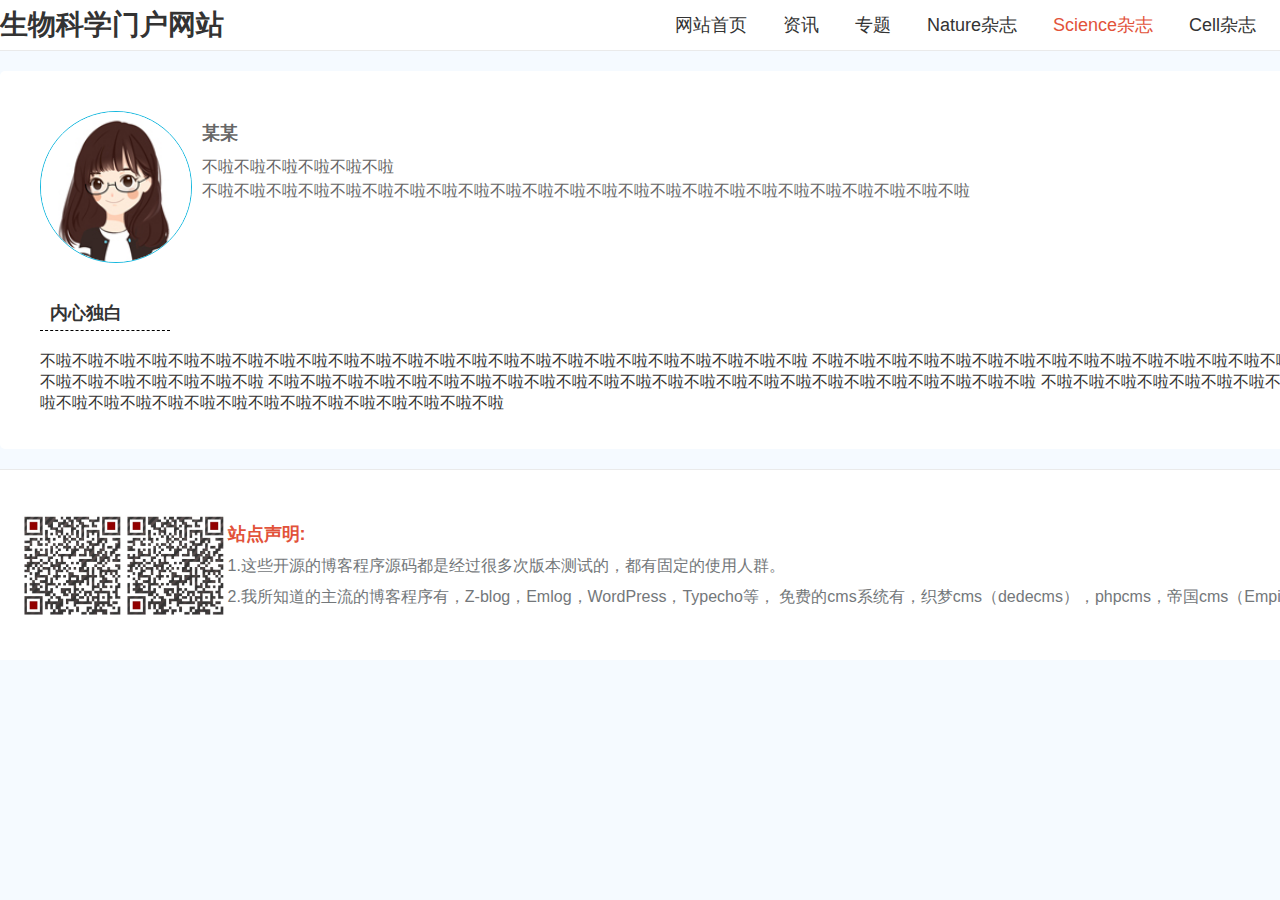
<file: aboutme.html>
<!DOCTYPE html>
<html lang="en">
<head>
    <meta charset="UTF-8">
    <title>aboutme</title>
    <link rel="stylesheet" href="./css/aboutme.css">
</head>
<body>
<div class="header">  <!--顶部-->
    <div class="header_box">  <!--顶部内宽居中-->
        <!--        浮动：使块元素无间隙排列-->
        <h1><a href="">生物科学门户网站</a></h1> <!--顶部左侧-->
        <ul class="nav"><!--顶部中间-->
            <li><a href="index.html">网站首页</a></li> <!--文字颜色固定-->
            <li><a href="personal.html">资讯</a></li> <!--鼠标放在文字上，文字颜色改变-->
            <li><a href="" >专题</a></li>
            <li><a href="">Nature杂志</a></li>
            <li><a href="aboutme.html"  style="color:#E2523A ">Science杂志</a></li>
            <li><a href="time.html">Cell杂志</a></li>
            <li><a href="liuyan.html">留言</a></li>
            <li> <a href="" class="iconfont icon-iconfontzhizuobiaozhun22"></a></li>
        </ul>
        <!--        <div class="search">-->
        <!--            <a href="" class="iconfont icon-iconfontzhizuobiaozhun22"></a>-->
        <!--        </div>&lt;!&ndash;顶部右侧&ndash;&gt;-->
    </div>
</div>
<div class="main">
    <div class="recommend">
        <div class="avatar"><img src="./image/avatar.jpg" alt=""></div>
        <div class="content"><h2 class="name">某某</h2>
            <div class="title">不啦不啦不啦不啦不啦不啦<br>
                不啦不啦不啦不啦不啦不啦不啦不啦不啦不啦不啦不啦不啦不啦不啦不啦不啦不啦不啦不啦不啦不啦不啦不啦</div>
        </div>
    </div>
    <div class="word">
        <h2 class="neixindubai">内心独白</h2>
        <p>不啦不啦不啦不啦不啦不啦不啦不啦不啦不啦不啦不啦不啦不啦不啦不啦不啦不啦不啦不啦不啦不啦不啦不啦
            不啦不啦不啦不啦不啦不啦不啦不啦不啦不啦不啦不啦不啦不啦不啦不啦不啦不啦不啦不啦不啦不啦不啦不啦
            不啦不啦不啦不啦不啦不啦不啦不啦不啦不啦不啦不啦不啦不啦不啦不啦不啦不啦不啦不啦不啦不啦不啦不啦
            不啦不啦不啦不啦不啦不啦不啦不啦不啦不啦不啦不啦不啦不啦不啦不啦不啦不啦不啦不啦不啦不啦不啦不啦</p>
    </div>
</div>
<div class="bottom">
    <div class="bottom_box">
        <img src="./image/6.png" alt="">
        <img src="./image/6.png" alt="">
        <div class="info">
            <h6>站点声明:</h6>
            <p>1.这些开源的博客程序源码都是经过很多次版本测试的，都有固定的使用人群。</p>
            <p>2.我所知道的主流的博客程序有，Z-blog，Emlog，WordPress，Typecho等，
                免费的cms系统有，织梦cms（dedecms），phpcms，帝国cms（EmpireCMS）等。 </p>
        </div>
    </div>
</div>
</body>
</html>
</file>
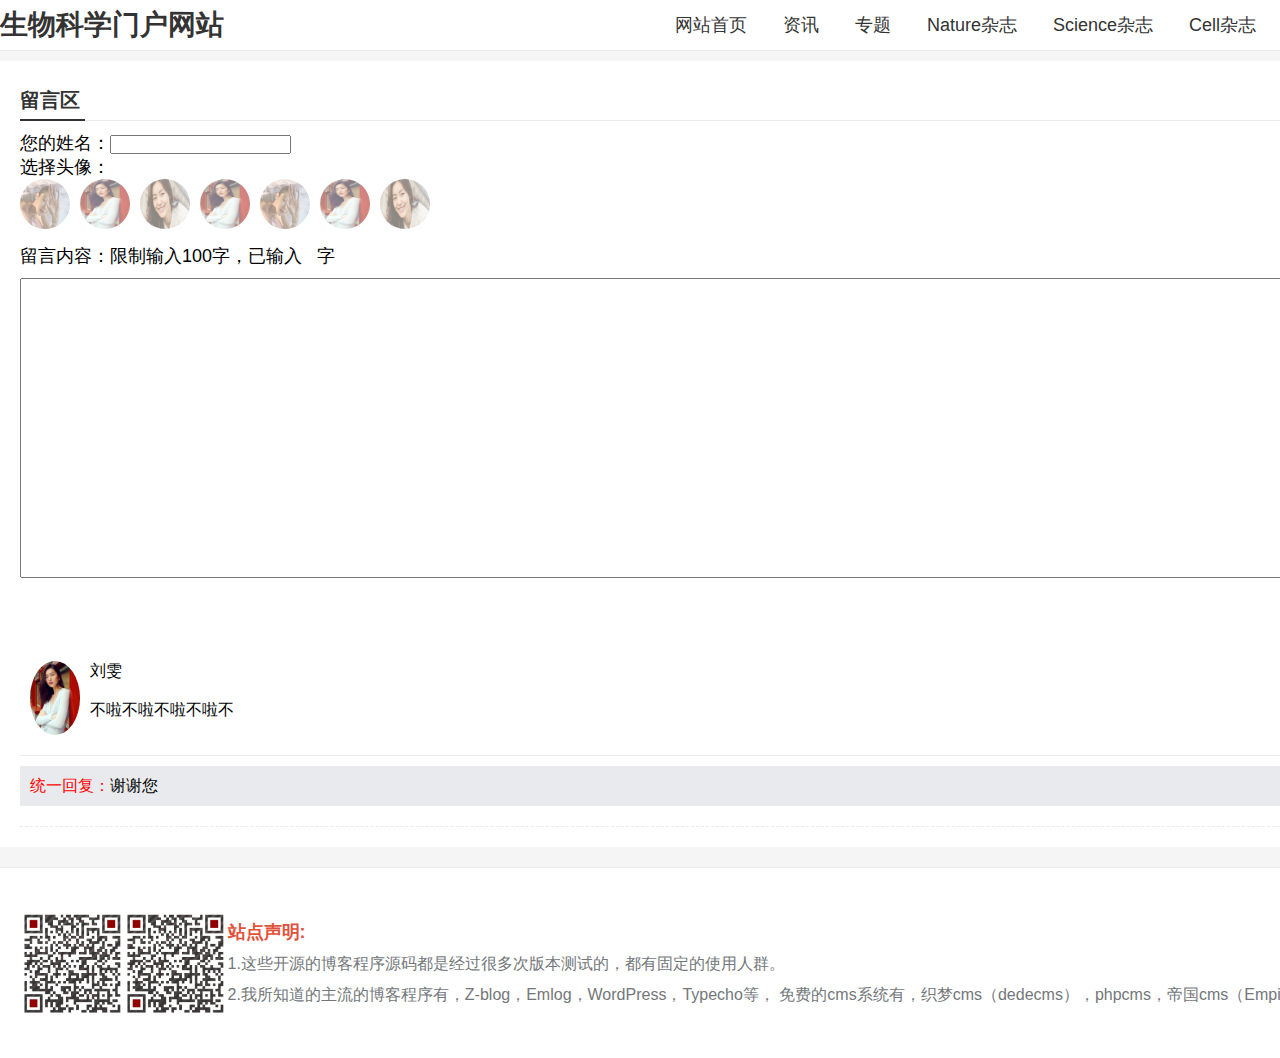
<file: liuyan.html>
<!DOCTYPE html>
<html lang="en">
<head>
    <meta charset="UTF-8">
    <title>留言</title>
    <link rel="stylesheet" href="./css/liuyan.css">

</head>
<script src="./js/liuyan.js">
</script>
<body>
<!DOCTYPE html>
<html lang="en">
<head>
    <meta charset="UTF-8">
    <title>留言</title>
    <link rel="stylesheet" href="./css/liuyan.css">
</head>
<body>
<div class="header">  <!--顶部-->
    <div class="header_box">  <!--顶部内宽居中-->
        <!--        浮动：使块元素无间隙排列-->
        <h1><a href="">生物科学门户网站</a></h1> <!--顶部左侧-->
        <ul class="nav"><!--顶部中间-->
            <li><a href="index.html">网站首页</a></li> <!--文字颜色固定-->
            <li><a href="personal.html">资讯</a></li> <!--鼠标放在文字上，文字颜色改变-->
            <li><a href="">专题</a></li>
            <li><a href="">Nature杂志</a></li>
            <li><a href="aboutme.html">Science杂志</a></li>
            <li><a href="time.html">Cell杂志</a></li>
            <li><a href=""style="color:#E2523A ">留言</a></li>
            <li> <a href="" class="iconfont icon-iconfontzhizuobiaozhun22"></a></li>
        </ul>

    </div>
</div>
<div class="main">
    <h2 class="retitle">留言区</h2>
    <form id="liuyan">
        <div>
            您的姓名：<input type="text" name="blogname">
        </div>
        <div>选择头像：</div>
        <div class="avatar">
            <img src="./image/7.jpg" alt="">
            <img src="./image/6.jpg" alt="">
            <img src="./image/9.jpg" alt="">
            <img src="./image/6.jpg" alt="">
            <img src="./image/7.jpg" alt="">
            <img src="./image/6.jpg" alt="">
            <img src="./image/9.jpg" alt="">
        </div>
        <div class="content">
            留言内容：<span>限制输入100字，已输入&nbsp</span>
            <span id="count"></span><span>&nbsp字</span>
            <textarea></textarea>
            <input type="submit" value="提交" >
        </div>
    </form>
    <ul>
        <li class="comment">
            <div class="comment1"><img src="./image/6.jpg" alt=""></div>
            <div class="comment2">
                <p><span>刘雯</span><time>2019-5-18</time></p>
                <div>不啦不啦不啦不啦不</div>
            </div>
        </li>
        <li class="reply">
            <p><span style="color: #ff0000;">统一回复：</span>谢谢您</p>
        </li>
    </ul>
</div>
<div class="bottom">
    <div class="bottom_box">
        <img src="./image/6.png" alt="">
        <img src="./image/6.png" alt="">
        <div class="info">
            <h6>站点声明:</h6>
            <p>1.这些开源的博客程序源码都是经过很多次版本测试的，都有固定的使用人群。</p>
            <p>2.我所知道的主流的博客程序有，Z-blog，Emlog，WordPress，Typecho等，
                免费的cms系统有，织梦cms（dedecms），phpcms，帝国cms（EmpireCMS）等。 </p>
        </div>
    </div>
</div>
</body>
</html>
</file>
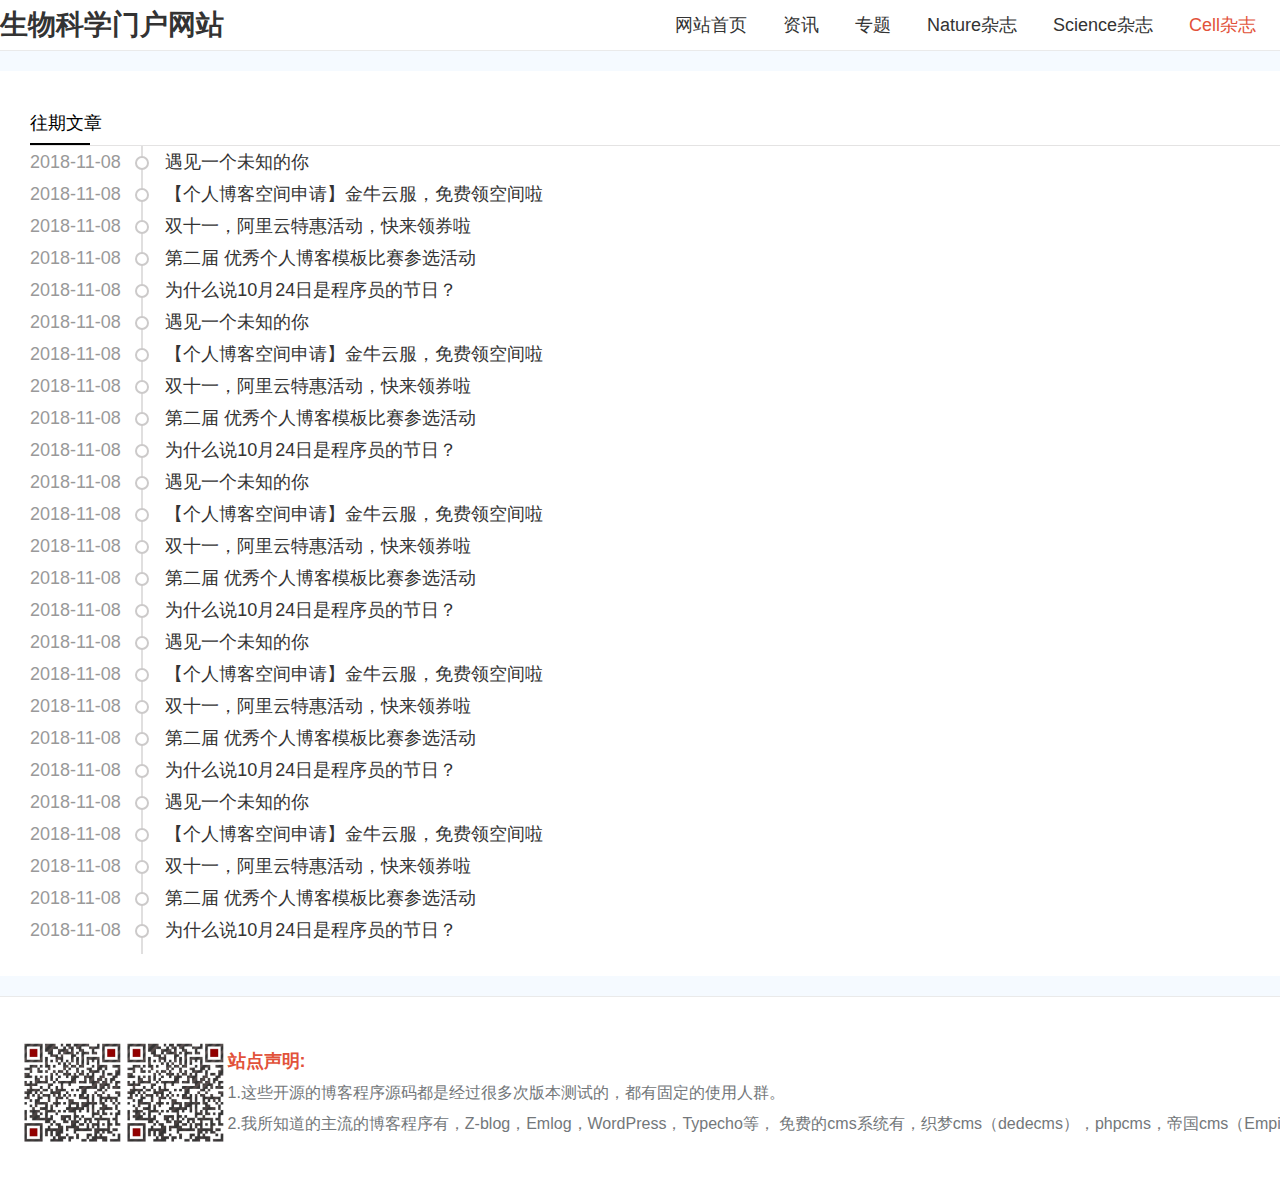
<file: time.html>
<!DOCTYPE html>
<html lang="en">
<head>
    <meta charset="UTF-8">
    <title>Time</title>
    <link rel="stylesheet" href="./css/time.css">
</head>
<body>
<div class="header">  <!--顶部-->
    <div class="header_box">  <!--顶部内宽居中-->
        <!--        浮动：使块元素无间隙排列-->
        <h1><a href="">生物科学门户网站</a></h1> <!--顶部左侧-->
        <ul class="nav"><!--顶部中间-->
            <li><a href="index.html">网站首页</a></li> <!--文字颜色固定-->
            <li><a href="personal.html" >资讯</a></li> <!--鼠标放在文字上，文字颜色改变-->
            <li><a href="" >专题</a></li>
            <li><a href="">Nature杂志</a></li>
            <li><a href="aboutme.html">Science杂志</a></li>
            <li><a href="time.html"  style="color:#E2523A ">Cell杂志</a></li>
            <li><a href="liuyan.html">留言</a></li>
            <li> <a href="" class="iconfont icon-iconfontzhizuobiaozhun22"></a></li>
        </ul>
        <!--        <div class="search">-->
        <!--            <a href="" class="iconfont icon-iconfontzhizuobiaozhun22"></a>-->
        <!--        </div>&lt;!&ndash;顶部右侧&ndash;&gt;-->
    </div>
</div>
<div class="main">
    <div class="recommend">
    <div class="title">往期文章</div>
    <ul>
        <li>
            <span>2018-11-08</span>
            <i><a href="">遇见一个未知的你</a></i>
        </li>
        <li>
            <span>2018-11-08</span>
            <i><a href="">【个人博客空间申请】金牛云服，免费领空间啦</a></i>
        </li>
        <li>
            <span>2018-11-08</span>
            <i><a href="">双十一，阿里云特惠活动，快来领券啦</a></i>
        </li>
        <li>
            <span>2018-11-08</span>
            <i><a href="">第二届 优秀个人博客模板比赛参选活动</a></i>
        </li>
        <li>
            <span>2018-11-08</span>
            <i><a href="">为什么说10月24日是程序员的节日？</a></i>
        </li>
        <li>
            <span>2018-11-08</span>
            <i><a href="">遇见一个未知的你</a></i>
        </li>
        <li>
            <span>2018-11-08</span>
            <i><a href="">【个人博客空间申请】金牛云服，免费领空间啦</a></i>
        </li>
        <li>
            <span>2018-11-08</span>
            <i><a href="">双十一，阿里云特惠活动，快来领券啦</a></i>
        </li>
        <li>
            <span>2018-11-08</span>
            <i><a href="">第二届 优秀个人博客模板比赛参选活动</a></i>
        </li>
        <li>
            <span>2018-11-08</span>
            <i><a href="">为什么说10月24日是程序员的节日？</a></i>
        </li>
        <li>
            <span>2018-11-08</span>
            <i><a href="">遇见一个未知的你</a></i>
        </li>
        <li>
            <span>2018-11-08</span>
            <i><a href="">【个人博客空间申请】金牛云服，免费领空间啦</a></i>
        </li>
        <li>
            <span>2018-11-08</span>
            <i><a href="">双十一，阿里云特惠活动，快来领券啦</a></i>
        </li>
        <li>
            <span>2018-11-08</span>
            <i><a href="">第二届 优秀个人博客模板比赛参选活动</a></i>
        </li>
        <li>
            <span>2018-11-08</span>
            <i><a href="">为什么说10月24日是程序员的节日？</a></i>
        </li>
        <li>
            <span>2018-11-08</span>
            <i><a href="">遇见一个未知的你</a></i>
        </li>
        <li>
            <span>2018-11-08</span>
            <i><a href="">【个人博客空间申请】金牛云服，免费领空间啦</a></i>
        </li>
        <li>
            <span>2018-11-08</span>
            <i><a href="">双十一，阿里云特惠活动，快来领券啦</a></i>
        </li>
        <li>
            <span>2018-11-08</span>
            <i><a href="">第二届 优秀个人博客模板比赛参选活动</a></i>
        </li>
        <li>
            <span>2018-11-08</span>
            <i><a href="">为什么说10月24日是程序员的节日？</a></i>
        </li>
        <li>
            <span>2018-11-08</span>
            <i><a href="">遇见一个未知的你</a></i>
        </li>
        <li>
            <span>2018-11-08</span>
            <i><a href="">【个人博客空间申请】金牛云服，免费领空间啦</a></i>
        </li>
        <li>
            <span>2018-11-08</span>
            <i><a href="">双十一，阿里云特惠活动，快来领券啦</a></i>
        </li>
        <li>
            <span>2018-11-08</span>
            <i><a href="">第二届 优秀个人博客模板比赛参选活动</a></i>
        </li>
        <li>
            <span>2018-11-08</span>
            <i><a href="">为什么说10月24日是程序员的节日？</a></i>
        </li>
    </ul>
    </div>

</div>
<div class="bottom">
    <div class="bottom_box">
        <img src="./image/6.png" alt="">
        <img src="./image/6.png" alt="">
        <div class="info">
            <h6>站点声明:</h6>
            <p>1.这些开源的博客程序源码都是经过很多次版本测试的，都有固定的使用人群。</p>
            <p>2.我所知道的主流的博客程序有，Z-blog，Emlog，WordPress，Typecho等，
                免费的cms系统有，织梦cms（dedecms），phpcms，帝国cms（EmpireCMS）等。 </p>
        </div>
    </div>
</div>
</body>
</html>
</file>
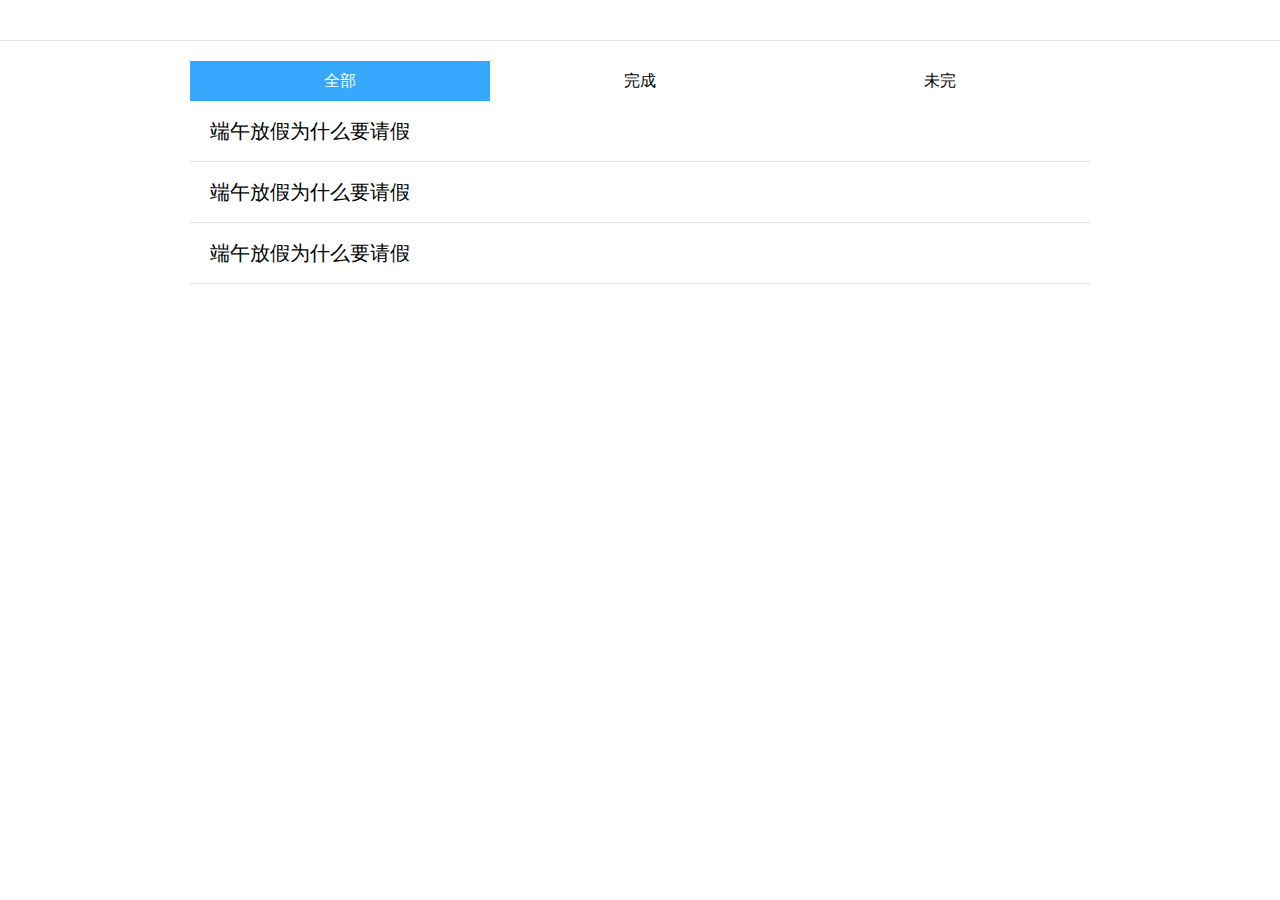
<file: todolist.html>
<body>
<!DOCTYPE html>
<html>
<head>
    <meta charset="UTF-8">
    <title>todolist</title>
    <link rel="stylesheet" href="./css/todolist.css">
    <script src="./js/todolist.js"></script>
    <script src="./js/animate.js"></script>
</head>
<body>
<header>

</header>
<main>
    <ul class="tag">
        <li class="hot">全部</li>
        <li>完成</li>
        <li>未完</li>
        <div class="top1"></div>
    </ul>
    <ul class="content">
        <li>端午放假为什么要请假</li>
        <li>端午放假为什么要请假</li>
        <li>端午放假为什么要请假</li>
    </ul>
</main>

</body>
</html>
</file>
<file: css/aboutme.css>
/*去属性本身的边框和样式*/
body, h1,h2,h3,h4,h5,h6,input,ul,ol,li,textarea,p,form,select{
    margin: 0;
    padding: 0;
    list-style: none;
}
/*文字回退 去a标签默认属性*/
a{
    color: #333333;  /*文字颜色*/
    text-decoration: none;   /*下划线*/
}
img{
    width: 100%;
    height: 100%;
}
/*设置文本字体大小和样式*/
body{
    background-color: #f5faff;
    font-family: 宋体,sans-serif;    /*sans-serif同类型文字样式*/
    font-size: 16px;
}
.header{
    width: 100%;
    height: 50px;
    background: #ffffff;
    border-bottom: 1px solid #EAEAEA;
}
.header_box{
    width: 1400px;
    height: 100%;
    margin: auto;
    line-height:50px ;
}
/*h1,nav,search 浮动*/
h1{
    height: 100%;    /*不设置宽属性，大小就与内容有关*/
    float:left;
    margin-right: 100px;
    font-size: 28px;
}
.nav{
    height: 100% ;  /*不设置宽属性，大小就与内容有关*/
    float:right;
}
.nav li{
    margin-right: 36px;
    float:left;
    font-size: 18px;
}
.nav li a:hover{     /*鼠标放在文字上，文字颜色改变*/
    color:#E2523A;
}
.search{
    width: 50px;
    height: 100%;
    float:right;
}
.search a{
    width: 50px;
    height: 100%;
    float: right;
}
.main{
    width: 1400px;
    background: white;
    margin: 20px auto;
    border-radius: 5px;
    padding: 20px 40px;
    box-sizing: border-box;
    position: relative;
}
.main .recommend{
    width: 100%;
    height: 150px;
    margin: 20px 0;
    display: flex;
    color: #666;
    font-size: 18px;
}
.avatar{
    width: 150px;
    height: 150px;
    border-radius: 50%;
    border: 1px  solid #12b7de;
}
.avatar img{
    width: 100%;
    height: 100%;
    border-radius: 50%;
}
.main .content{
    margin-left: 10px;
}
.content .name{
    margin: 10px 0;
    font-size: 18px;
}
.content .title{
    font-size: 16px;
    margin-top: 10px;
    color: #666;
    line-height: 1.5;
}
.main .word{
    font-size: 16px;
    color: #333;
}
.main .word .neixindubai {
    margin: 20px 0;
    font-size: 18px;
    width: 120px;
    background-size: 40px;
    border-bottom:1px dashed  #000 ;
    padding-left: 10px;
    padding-bottom: 5px;
    display: inline-block;
}
.main .word > p{
    display: block;
    margin-bottom: 15px;
    font-size: 16px;
}
.main .chahua{
    width: 150px;
    height: 200px;
    position: absolute;
    top: 0px;
    right: 0px;
}
.bottom{
    width: 100%;
    height: 190px;
    background: white;
    border-top: 1px solid #EAEAEA;;
}
.bottom_box{
    width: 1400px;
    height: 100%;
    margin: auto;
    display: flex;
    justify-content:space-around;
    align-items: center;
    padding: 20px;
    box-sizing: border-box;
}
.bottom_box img{
    width: 100px;
    height: 100px;
}
.bottom_box .info h6{
    font-size:18px ;
    color: #E2523A;
}
.bottom_box .info p{
    font-size: 16px;
    color: #73777a;
    margin-top: 10px;
}
</file>
<file: css/liuyan.css>
/*去属性本身的边框和样式*/
body, h1,h2,h3,h4,h5,h6,input,ul,ol,li,textarea,p,form,select{
    margin: 0;
    padding: 0;
    list-style: none;
}
/*文字回退 去a标签默认属性*/
a{
    color: #333333;  /*文字颜色*/
    text-decoration: none;   /*下划线*/
}
img{
    width: 100%;
    /*height: 100%;*/
}
/*设置文本字体大小和样式*/
body{
    background-color: #f5f5f5;
    font-family: 宋体,sans-serif;    /*sans-serif同类型文字样式*/
    font-size: 16px;
}
.header{
    width: 100%;
    height: 50px;
    background: #ffffff;
    border-bottom: 1px solid #EAEAEA;
}
.header_box{
    width: 1400px;
    height: 100%;
    margin: auto;
    line-height:50px ;
}
/*h1,nav,search 浮动*/
h1{
    height: 100%;    /*不设置宽属性，大小就与内容有关*/
    float:left;
    margin-right: 100px;
    font-size: 28px;
}
.nav{
    height: 100% ;  /*不设置宽属性，大小就与内容有关*/
    float:right;
}
.nav li{
    margin-right: 36px;
    float:left;
    font-size: 18px;
}
.nav li a:hover{     /*鼠标放在文字上，文字颜色改变*/
    color:#E2523A;
}
.main{
    width: 1400px;
    /*min-height: 500px;*/
    margin: 10px auto 20px;
    overflow: hidden;
    background: white;
    padding: 20px;
}
.main > h2{
    font-size: 20px;
}
/*.main > div{*/
/*    font-size:18px;*/
/*    margin-bottom: 5px;*/
/*    line-height: 30px;*/
/*}*/
.main > form{
    margin-top: 10px;
    font-size: 18px;
}
.main > form > .avatar{
    overflow: hidden;
    margin-bottom: 5px;
}
.main > form > .avatar > img{
    width: 50px;
    height: 50px;
    border-radius: 50%;
    display: block;
    float: left;
    margin-right: 10px;
    opacity: 0.5;
}
.main > form > .avatar > .avatarHot{
    opacity: 1;
}
.main .content{
    overflow: hidden;
    margin-bottom: 20px;
}
.main .content span {
    margin: 10px 0;
    display: inline-block;
}
.main .content > textarea{
    width: 100%;
    min-height: 300px;
    resize:none;
    box-sizing: border-box;
}
.main .content > input{
    margin: 10px 0 0 10px;
    box-sizing: border-box;
    border: 0;
    border-radius: 5px;
    display: block;
    padding: 5px 15px;
    float: right;
    color: #ffffff;
    background: #000000;
}
.main .comment{
    width:100%;
    padding: 20px 10px;
    overflow: hidden;
    border-bottom: 1px solid #e9eaed;
    box-sizing: border-box;
}
.comment > .comment1{
    width: 50px;
    height: 74px;
    float: left;
    margin-right: 10px;
}
.comment > .comment1 > img{
    border-radius: 50%;
}
.main .comment .comment2{
    width: 1280px;
    float: left;
    overflow: hidden;
    box-sizing: border-box;
}

.main .comment .comment2 time{
    color: #e9eaed;
    display: block;
    float: right;
}
.main .comment .comment2 > p{
    width: 1280px;
    margin-bottom: 18px;
}
.main .reply{
    width: 100%;
    margin-top: 10px;
    padding-bottom: 20px;
    border-bottom:1px dashed #e9eaed;
    overflow: hidden;
}
.main .reply p{
    width: 100%;
    height: 20px;
    padding: 10px 10px;
    background: #e9eaed;
    float: left;
}
.retitle{
    height: 39px;
    line-height: 39px;
    font-size: 16px;
    color: #333333;
    border-bottom: 1px solid #e9eaed;
    position: relative;
}
.retitle:hover::before{
    width: 75px;
    transition: width .5s linear;
}
.retitle:before{
    content: '';
    display: block;
    width: 65px;
    height: 2px;
    background: #333333;
    position: absolute;
    left: 0;
    bottom: -1px;
}
.bottom{
    width: 100%;
    height: 190px;
    background: white;
    border-top: 1px solid #EAEAEA;;
}
.bottom_box{
    width: 1400px;
    height: 100%;
    margin: auto;
    display: flex;
    justify-content:space-around;
    align-items: center;
    padding: 20px;
    box-sizing: border-box;
}
.bottom_box img{
    width: 100px;
    height: 100px;
}
.bottom_box .info h6{
    font-size:18px ;
    color: #E2523A;
}
.bottom_box .info p{
    font-size: 16px;
    color: #73777a;
    margin-top: 10px;
}
</file>
<file: css/time.css>
/*去属性本身的边框和样式*/
body, h1,h2,h3,h4,h5,h6,input,ul,ol,li,textarea,p,form,select{
    margin: 0;
    padding: 0;
    list-style: none;
}
/*文字回退 去a标签默认属性*/
a{
    color: #333333;  /*文字颜色*/
    text-decoration: none;   /*下划线*/
}
img{
    width: 100%;
    height: 100%;
}
/*设置文本字体大小和样式*/
body{
    background-color: #f5faff;
    font-family: 宋体,sans-serif;    /*sans-serif同类型文字样式*/
    font-size: 16px;
}
.header{
    width: 100%;
    height: 50px;
    background: #ffffff;
    border-bottom: 1px solid #EAEAEA;
}
.header_box{
    width: 1400px;
    height: 100%;
    margin: auto;
    line-height:50px ;
}
/*h1,nav,search 浮动*/
h1{
    height: 100%;    /*不设置宽属性，大小就与内容有关*/
    float:left;
    margin-right: 100px;
    font-size: 28px;
}
.nav{
    height: 100% ;  /*不设置宽属性，大小就与内容有关*/
    float:right;
}
.nav li{
    margin-right: 36px;
    float:left;
    font-size: 18px;
}
.nav li a:hover{     /*鼠标放在文字上，文字颜色改变*/
    color:#E2523A;
}
.search{
    width: 50px;
    height: 100%;
    float:right;
}
.search a{
    width: 50px;
    height: 100%;
    float: right;
}
.main{
    width: 1400px;
    min-height:600px ;
    margin: 20px auto;
}
.main .recommend{
    padding: 30px;
    box-sizing: border-box;
    width: 1400px;
    background:white;
    margin: 20px auto;
}
.main > ul{
    margin-top:10px;
}
.title{
    border-bottom: 1px solid #e4e3e3;
    background: white;
    padding : 10px 10px 10px 0;
    position: relative;
    font-size: 18px;
}
.title::before{
    content: '';
    height: 2px;
    width: 60px;
    position: absolute;
    left: 0;
    bottom: 0;
    background: black;
    transition-duration: 1s ;
}
.title:hover::before{
    width: 80px;
}
.main > li{
    line-height: 1.5;
}
.main span {
    position: relative;
    line-height: 32px;
    padding-right: 40px;
    color: #999;
    font-size: 18px;
}
.main span:after {
    position: absolute;
    content: "";
    width: 2px;
    height: 40px;
    background: #e0dfdf;
    right: 18px;
}
.main i{
    position: relative;
    font-size: 18px  ;
    color: #333;
    font-style: normal;
}
.main i a{
    font-size: 18px  ;
    color: #333;
}
.main i:before {
    content: " ";
    height: 10px;
    width: 10px;
    border: 2px solid #cccaca;
    background: #fff;
    position: absolute;
    top: 4px;
    left: -30.5px;
    border-radius: 50%;
}
li i:hover::before{
    background: black;
}
.bottom{
    width: 100%;
    height: 190px;
    background: white;
    border-top: 1px solid #EAEAEA;;
}
.bottom_box{
    width: 1400px;
    height: 100%;
    margin: auto;
    display: flex;
    justify-content:space-around;
    align-items: center;
    padding: 20px;
    box-sizing: border-box;
}
.bottom_box img{
    width: 100px;
    height: 100px;
}
.bottom_box .info h6{
    font-size:18px ;
    color: #E2523A;
}
.bottom_box .info p{
    font-size: 16px;
    color: #73777a;
    margin-top: 10px;
}
</file>
<file: css/todolist.css>
@import "base.css";
body{
    background: #ffffff;
}
header{
    width: 100%;
    height: 40px;
    border-bottom: 1px solid #e4e3e3;
}
main{
    width: 900px;
    height: auto;
    margin: 20px auto;
}
main >.tag{
    height:40px;
    display: flex;
    position: relative;
}
.tag >li{
    height: 100%;
    flex-grow: 1;
    text-align: center;
    line-height: 40px;
}
.tag >li.hot{
    color: #ffffff;
    /*background: #4ebbfe;*/
}
.tag > .top1{
    width: 300px;
    height: 100%;
position: absolute;
left: 0;
top: 0;
background: #36a8fe;
z-index: -1;
transition: all ease-in .5s;
}
li.hot:nth-child(1)~ .top1{
    transform:translate(0,0) ;
}
li.hot:nth-child(2)~ .top1{
    transform:translate(100%,0) ;
}
li.hot:nth-child(3)~ .top1{
    transform:translate(200%,0) ;
}
.content{

}
.content >li{
    line-height: 3;
    font-size: 20px;
    border-bottom:1px solid #e4e3e3;
    padding: 0 20px;
}
</file>
